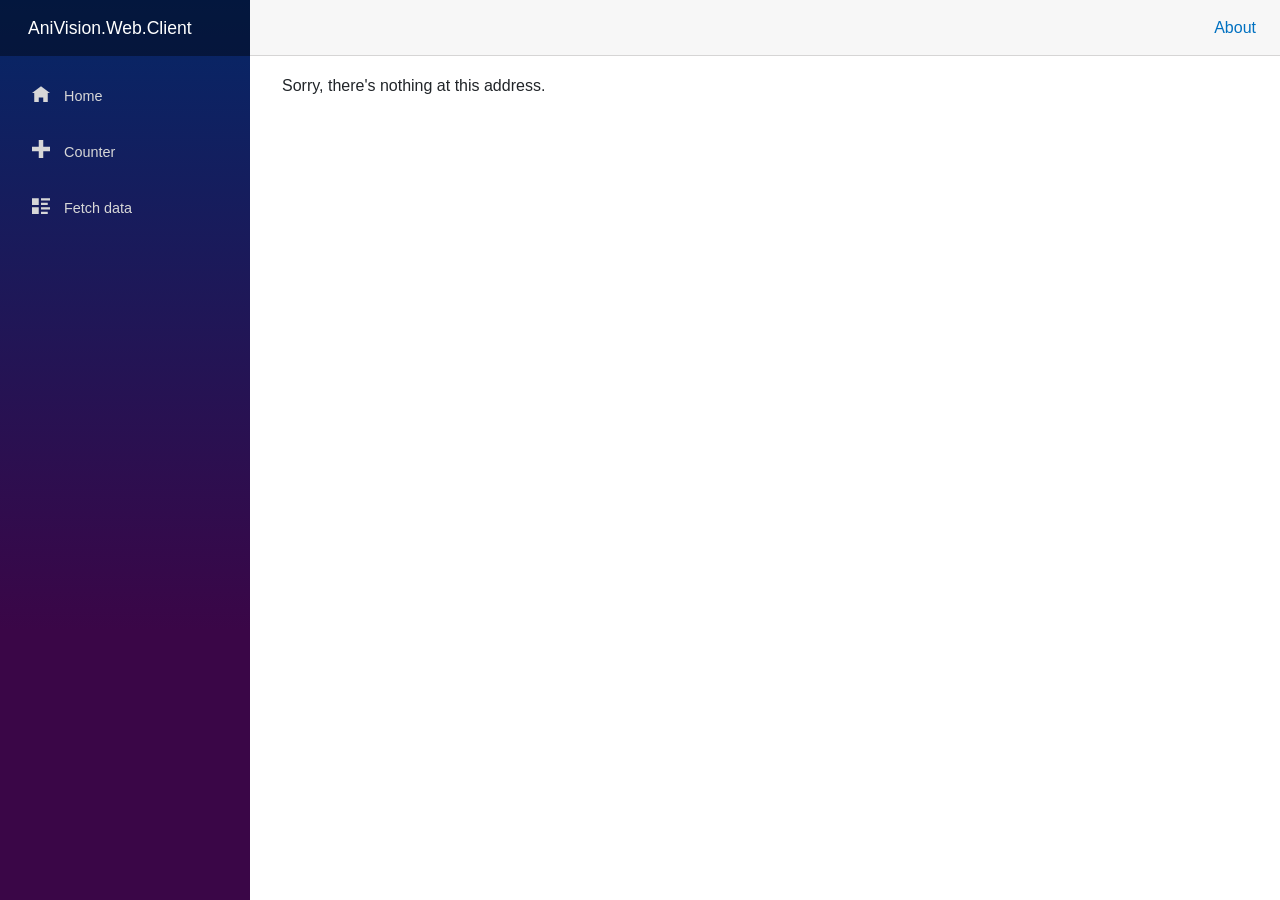
<file: src/AniVision.Web.Client/wwwroot/index.html>
<!DOCTYPE html>
<html lang="en">

<head>
    <meta charset="utf-8" />
    <meta name="viewport" content="width=device-width, initial-scale=1.0, maximum-scale=1.0, user-scalable=no" />
    <title>AniVision.Web.Client</title>
    <base href="/" />
    <link href="css/bootstrap/bootstrap.min.css" rel="stylesheet" />
    <link href="css/app.css" rel="stylesheet" />
    <link href="AniVision.Web.Client.styles.css" rel="stylesheet" />
    <link href="manifest.json" rel="manifest" />
    <link rel="apple-touch-icon" sizes="512x512" href="icon-512.png" />
    <link rel="apple-touch-icon" sizes="192x192" href="icon-192.png" />
</head>

<body>
    <div id="app">Loading...</div>

    <div id="blazor-error-ui">
        An unhandled error has occurred.
        <a href="" class="reload">Reload</a>
        <a class="dismiss">🗙</a>
    </div>
    <script src="_framework/blazor.webassembly.js"></script>
    <script>navigator.serviceWorker.register('service-worker.js');</script>
</body>

</html>
</file>
<file: src/AniVision.Web.Client/wwwroot/css/app.css>
﻿@import url('open-iconic/font/css/open-iconic-bootstrap.min.css');

html, body {
    font-family: 'Helvetica Neue', Helvetica, Arial, sans-serif;
}

h1:focus {
    outline: none;
}

a, .btn-link {
    color: #0071c1;
}

.btn-primary {
    color: #fff;
    background-color: #1b6ec2;
    border-color: #1861ac;
}

.content {
    padding-top: 1.1rem;
}

.valid.modified:not([type=checkbox]) {
    outline: 1px solid #26b050;
}

.invalid {
    outline: 1px solid red;
}

.validation-message {
    color: red;
}

#blazor-error-ui {
    background: lightyellow;
    bottom: 0;
    box-shadow: 0 -1px 2px rgba(0, 0, 0, 0.2);
    display: none;
    left: 0;
    padding: 0.6rem 1.25rem 0.7rem 1.25rem;
    position: fixed;
    width: 100%;
    z-index: 1000;
}

    #blazor-error-ui .dismiss {
        cursor: pointer;
        position: absolute;
        right: 0.75rem;
        top: 0.5rem;
    }

.blazor-error-boundary {
    background: url([data-uri]) no-repeat 1rem/1.8rem, #b32121;
    padding: 1rem 1rem 1rem 3.7rem;
    color: white;
}

    .blazor-error-boundary::after {
        content: "An error has occurred."
    }
</file>
